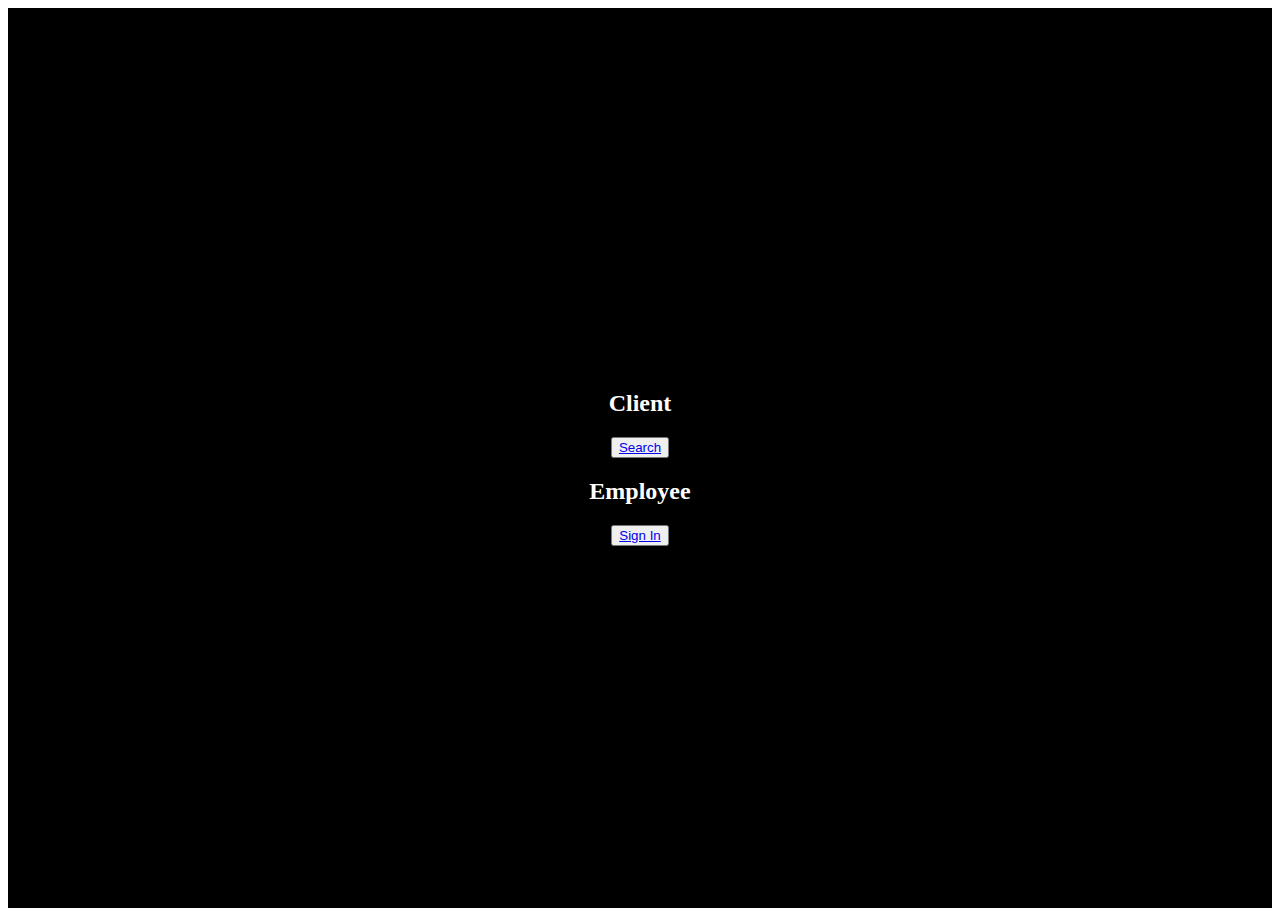
<file: templates/index.html>
<!DOCTYPE html>
<html lang="en">
<head>
    <meta charset="UTF-8">
    <title>Hotel</title>
    <style>
        .section {
            display: flex;
            flex-direction: column;
            align-items: center;
            justify-content: center;
            height: 100vh;
            background-color: #000000;
        }

        .section h2 {
            margin-bottom: 20px;
        }

    </style>
</head>
<body>
    <section class="section">
        <h2 style="color: white;">Client</h2>
        <button><a href="searchS.html">Search</a></button>
        <h2 style="color: white;">Employee</h2>
        <button><a href="employeeSignUp.html">Sign In</a></button>
    </section>
</body>
</html>
</file>
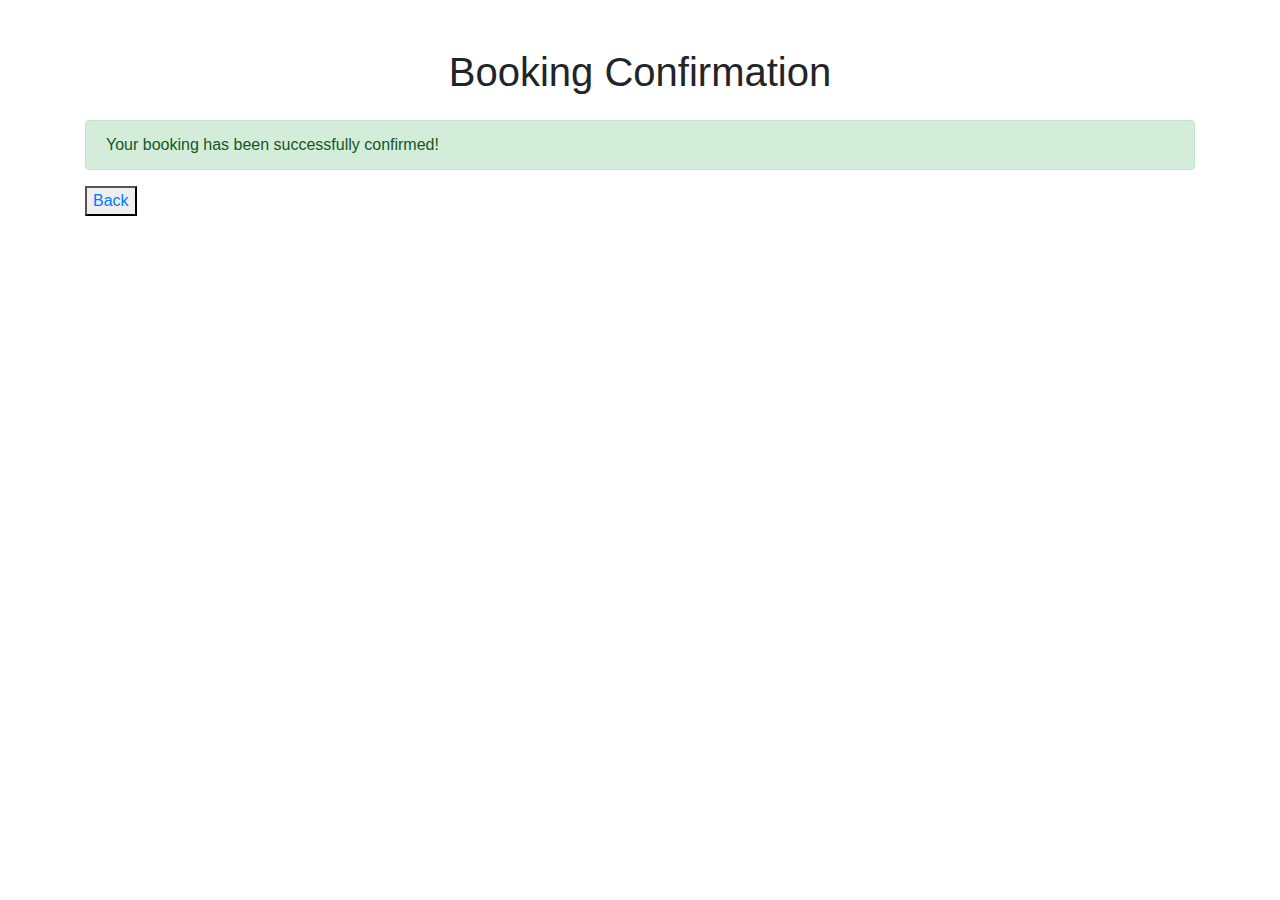
<file: templates/confirmation.html>
<!DOCTYPE html>
<html lang="en">
<head>
    <meta charset="UTF-8">
    <meta name="viewport" content="width=device-width, initial-scale=1.0">
    <title>Booking Confirmation</title>
    <link rel="stylesheet" href="https://stackpath.bootstrapcdn.com/bootstrap/4.5.0/css/bootstrap.min.css">
</head>
<body>
    <div class="container">
        <h1 class="text-center mt-5 mb-4">Booking Confirmation</h1>
        <div class="alert alert-success" role="alert">
            Your booking has been successfully confirmed!
        </div>
        <button><a href="/">Back</a></button>
    </div>
</body>
</html>
</file>
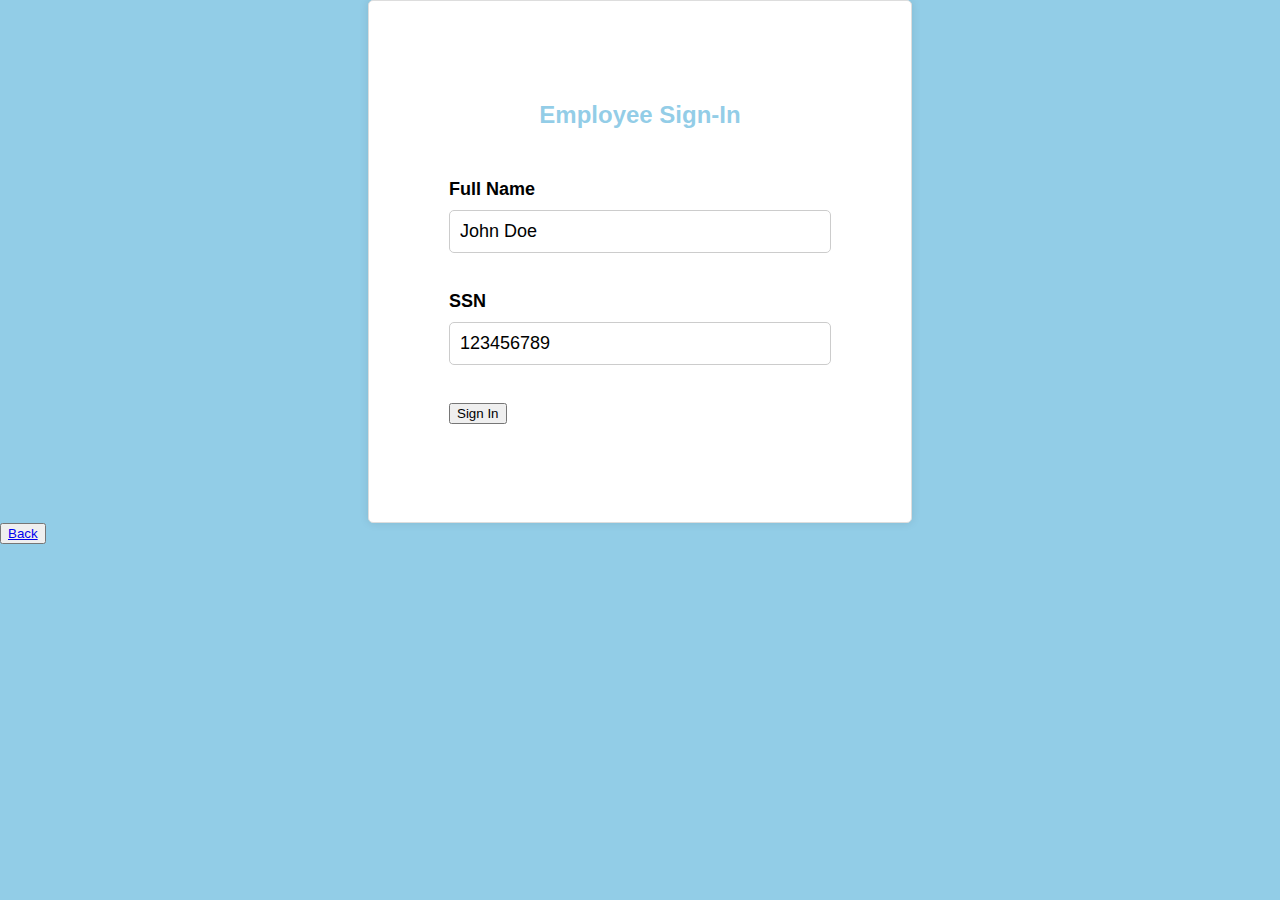
<file: templates/employeeSignUp.html>
<!DOCTYPE html>
<html>
<head>
	<title>Employee Sign-In</title>
	<style>
		body {
			margin: 0;
			padding: 0;
			background-color: #6abadeba;
			font-family: 'Arial';
		}
		.login {
			width: 382px;
			overflow: hidden;
			margin: auto;
			margin: 20 0 0 450px;
			padding: 80px;
			background-color: #fff;
			border: 1px solid #ddd;
			border-radius: 5px;
			box-shadow: 0px 0px 10px rgba(0,0,0,0.1);
		}
		.login h2 {
			text-align: center;
			margin-bottom: 50px;
			color: #6abadeba;
		}
		.login label {
			display: block;
			margin-bottom: 10px;
			font-size: 18px;
		}
		.login input[type="text"], .login input[type="date"] {
			width: 100%;
			padding: 10px;
			border: 1px solid #ccc;
			border-radius: 5px;
			margin-bottom: 20px;
			box-sizing: border-box;
			font-size: 18px;
		}
		.login input[type="button"] {
			width: 100%;
			padding: 10px;
			background-color: #6abadeba;
			color: #fff;
			border: none;
			border-radius: 5px;
			font-size: 18px;
			cursor: pointer;
		}
		.login input[type="checkbox"] {
			margin-right: 10px;
		}
		.login a {
			color: #6abadeba;
			text-decoration: none;
			font-size: 18px;
		}
		.login a:hover {
			text-decoration: underline;
		}
	</style>
</head>
<body>
	<div class="login">
		<h2>Employee Sign-In</h2>
		<form action="/signin" method="POST">
			<label for="name"><b>Full Name</b></label>
			<input type="text" name="name" id="name" placeholder="Enter your name" value="John Doe">
			<br><br>
			<label for="ssn"><b>SSN</b></label>
			<input type="text" name="ssn" id="ssn" placeholder="Enter your SSN" value="123456789">
			<br><br>
			<input type="submit" name="sign" id="sign" value="Sign In">
			<br><br>
		</form>
	</div>
	<button><a href="/">Back</a></button>
</body>
</html>
</file>
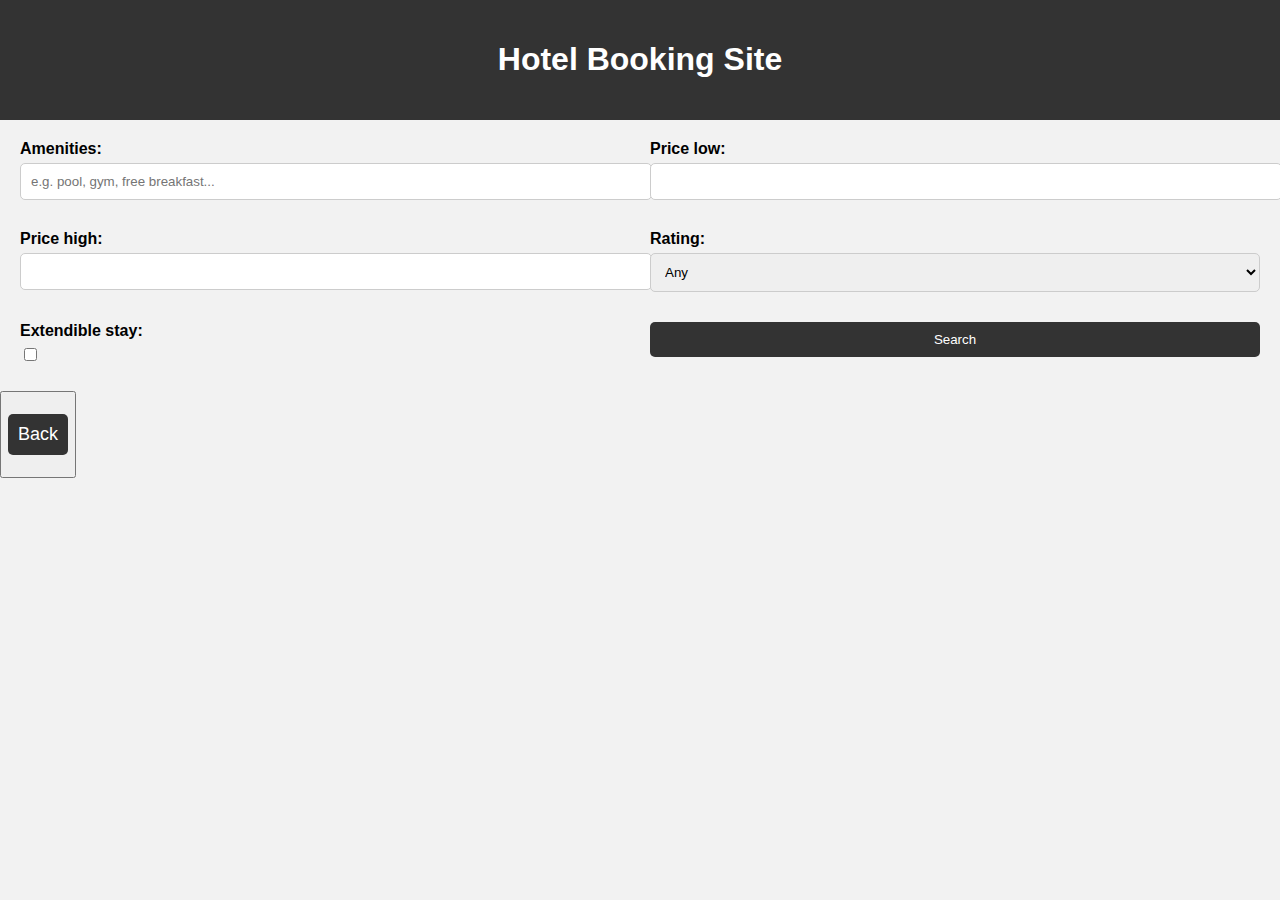
<file: templates/search.html>
<!DOCTYPE html>
<html>
<head>
    <title>Hotel Booking Site</title>
    <style>
        body {
            font-family: Arial, sans-serif;
            margin: 0;
            padding: 0;
            background-color: #f2f2f2;
        }

        header {
            background-color: #333;
            color: #fff;
            padding: 20px;
            text-align: center;
        }

        form {
            margin: 20px;
            display: grid;
            grid-template-columns: 1fr 1fr;
            grid-gap: 20px;
        }

        label {
            display: block;
            font-weight: bold;
            margin-bottom: 5px;
        }

        input[type="text"], input[type="number"], select {
            width: 100%;
            padding: 10px;
            margin-bottom: 10px;
            border-radius: 5px;
            border: 1px solid #ccc;
        }

        input[type="checkbox"] {
            margin-bottom: 10px;
        }

        input[type="submit"] {
            width: 100%;
            padding: 10px;
            background-color: #333;
            color: #fff;
            border: none;
            border-radius: 5px;
            cursor: pointer;
        }

        input[type="submit"]:hover {
            background-color: #444;
        }

        a {
            display: block;
            margin: 20px auto;
            text-decoration: none;
            font-size: 18px;
            padding: 10px;
            background-color: #333;
            color: #fff;
            border-radius: 5px;
            text-align: center;
            width: fit-content;
        }

        a:hover {
            background-color: #444;
        }
    </style>
</head>
<body>
    <header>
        <h1>Hotel Booking Site</h1>
    </header>

    <form action="/search" method="get">
        <div>
            <label for="amenities">Amenities:</label>
            <input type="text" id="amenities" name="amenities" placeholder="e.g. pool, gym, free breakfast...">
        </div>

        <div>
            <label for="pricelow">Price low:</label>
            <input type="number" id="pricelow" name="pricelow" min="0" value="">
        </div>

        <div>
            <label for="pricehigh">Price high:</label>
            <input type="number" id="pricehigh" name="pricehigh" min="0" value="">
        </div>

        <div>
            <label for="rating">Rating:</label>
            <select id="rating" name="rating">
                <option value="">Any</option>
                <option value="1">1 star</option>
                <option value="2">2 stars</option>
                <option value="3">3 stars</option>
                <option value="4">4 stars</option>
                <option value="5">5 stars</option>
            </select>
        </div>

        <div>
            <label for="extendible">Extendible stay:</label>
            <input type="checkbox" id="extendible" name="extendible" value="true">
        </div>

        <div>
            <input type="submit" value="Search">
        </div>
    </form>

    <button><a href="index.html">Back</a></button>
</body>
</html>
</file>
